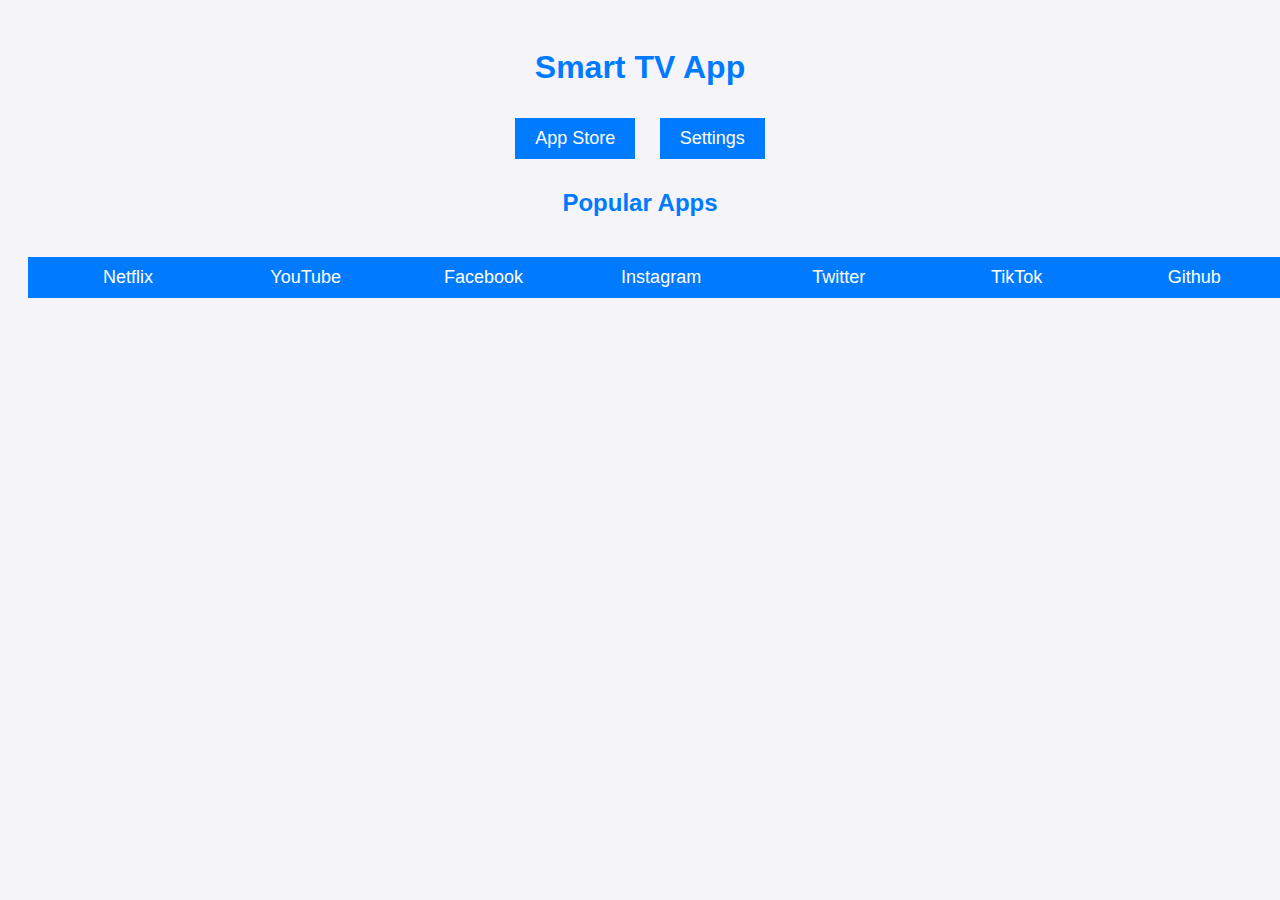
<file: index.html>
<!DOCTYPE html>
<html lang="en">
<head>
    <meta charset="UTF-8">
    <meta name="viewport" content="width=device-width, initial-scale=1.0">
    <title>Smart TV App</title>
    <link rel="stylesheet" href="style.css">
</head>
<body>
    <nav>
        <h1>Smart TV App</h1>
        <button class="nav-button" onclick="launchPage('appstore.html')">App Store</button>
        <button class="nav-button" onclick="launchPage('settings.html')">Settings</button>
    </nav>
    
    <section>
        <h2>Popular Apps</h2>
        <div class="app-grid">
            <button class="app-button" onclick="launchApp('https://www.netflix.com')">Netflix</button>
            <button class="app-button" onclick="launchApp('https://www.youtube.com')">YouTube</button>
            <button class="app-button" onclick="launchApp('https://www.facebook.com')">Facebook</button>
            <button class="app-button" onclick="launchApp('https://www.instagram.com')">Instagram</button>
            <button class="app-button" onclick="launchApp('https://www.twitter.com')">Twitter</button>
            <button class="app-button" onclick="launchApp('https://www.tiktok.com')">TikTok</button>
            <button class="app-button" onclick="launchApp('https://www.github.com')">Github</button>
        </div>
    </section>

    <script src="app.js"></script>
</body>
</html>
</file>
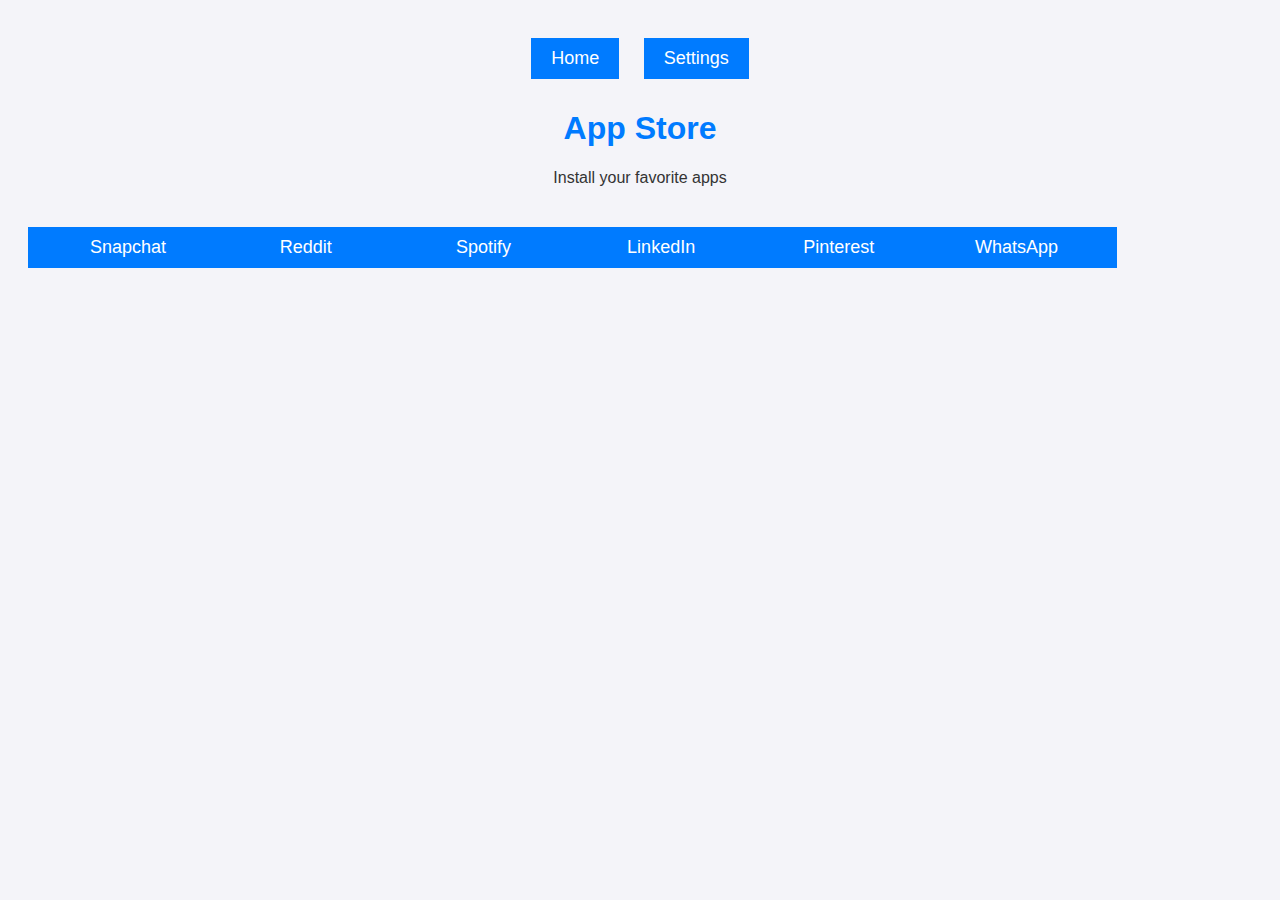
<file: appstore.html>
<!DOCTYPE html>
<html lang="en">
<head>
    <meta charset="UTF-8">
    <meta name="viewport" content="width=device-width, initial-scale=1.0">
    <title>App Store</title>
    <link rel="stylesheet" href="style.css">
</head>
<body>
    <nav>
        <button class="nav-button" onclick="launchPage('index.html')">Home</button>
        <button class="nav-button" onclick="launchPage('settings.html')">Settings</button>
    </nav>

    <h1>App Store</h1>
    <p>Install your favorite apps</p>
    <div class="app-grid">
        <button class="app-button" onclick="launchApp('https://www.snapchat.com')">Snapchat</button>
        <button class="app-button" onclick="launchApp('https://www.reddit.com')">Reddit</button>
        <button class="app-button" onclick="launchApp('https://www.spotify.com')">Spotify</button>
        <button class="app-button" onclick="launchApp('https://www.linkedin.com')">LinkedIn</button>
        <button class="app-button" onclick="launchApp('https://www.pinterest.com')">Pinterest</button>
        <button class="app-button" onclick="launchApp('https://www.whatsapp.com')">WhatsApp</button>
    </div>
</body>
</html>
</file>
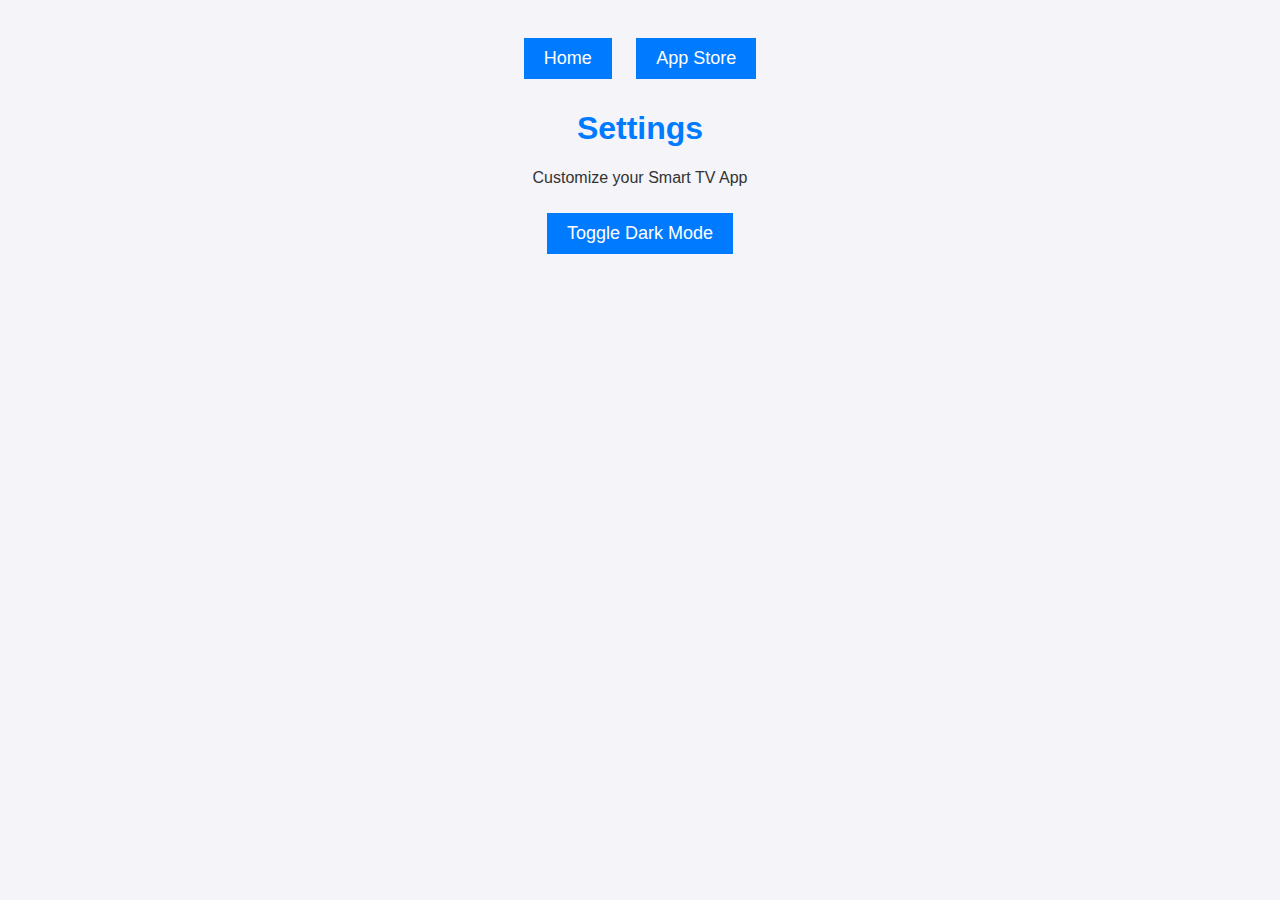
<file: settings.html>
<!DOCTYPE html>
<html lang="en">
<head>
    <meta charset="UTF-8">
    <meta name="viewport" content="width=device-width, initial-scale=1.0">
    <title>Settings</title>
    <link rel="stylesheet" href="style.css">
</head>
<body>
    <nav>
        <button class="nav-button" onclick="launchPage('index.html')">Home</button>
        <button class="nav-button" onclick="launchPage('appstore.html')">App Store</button>
    </nav>

    <h1>Settings</h1>
    <p>Customize your Smart TV App</p>
    <button onclick="toggleDarkMode()">Toggle Dark Mode</button>
</body>

<script>
    function toggleDarkMode() {
        document.body.classList.toggle('dark-mode');
    }
</script>
</html>
</file>
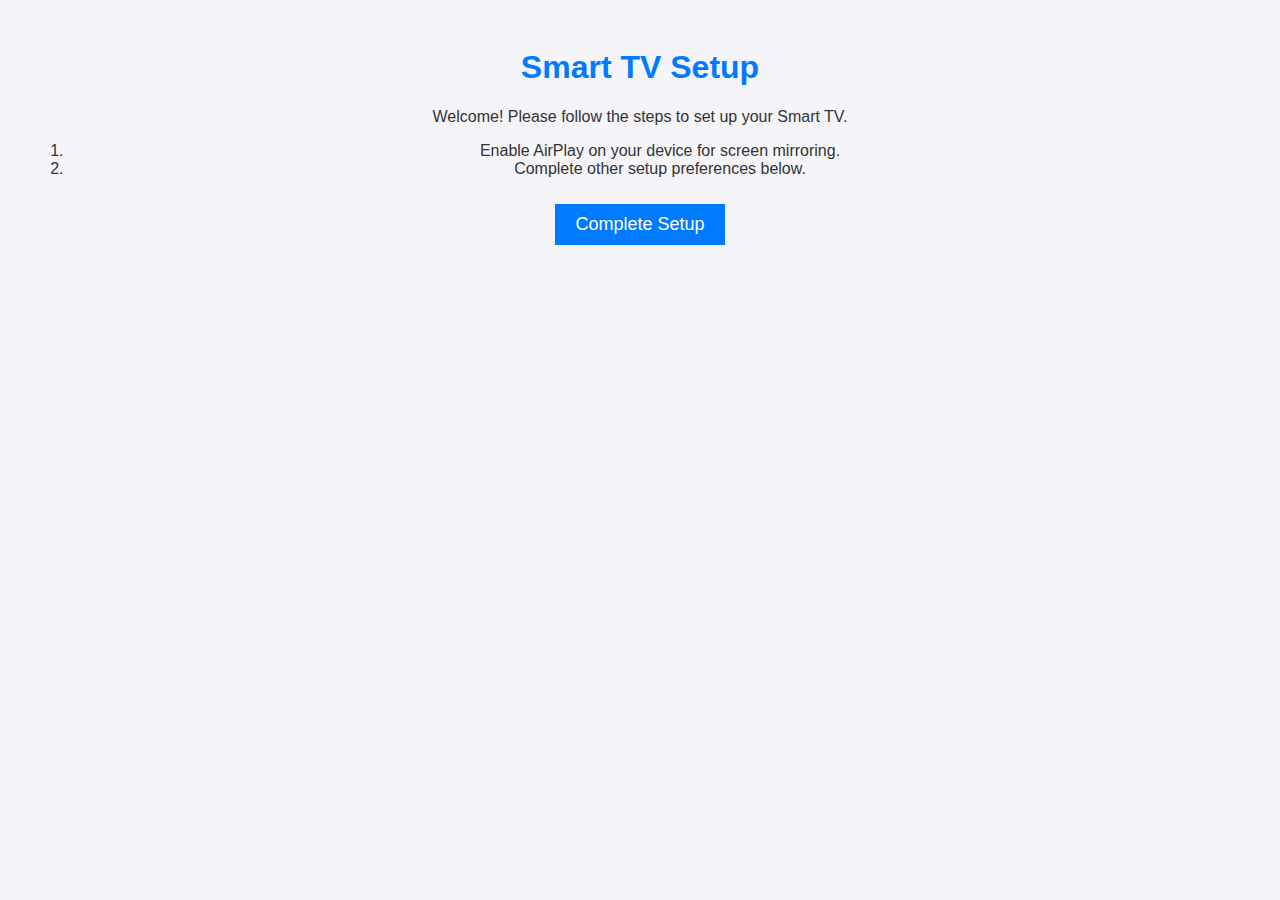
<file: setup.html>
<!DOCTYPE html>
<html lang="en">
<head>
    <meta charset="UTF-8">
    <meta name="viewport" content="width=device-width, initial-scale=1.0">
    <title>Smart TV Setup</title>
    <link rel="stylesheet" href="style.css">
</head>
<body>
    <div id="setup-screen">
        <h1>Smart TV Setup</h1>
        <p>Welcome! Please follow the steps to set up your Smart TV.</p>
        <ol>
            <li>Enable AirPlay on your device for screen mirroring.</li>
            <li>Complete other setup preferences below.</li>
        </ol>
        <button onclick="completeSetup()">Complete Setup</button>
    </div>

    <script src="setup.js"></script>
</body>
</html>
</file>
<file: style.css>
body {
    font-family: 'Arial', sans-serif;
    background-color: #f4f4f9;
    color: #333;
    text-align: center;
    padding: 20px;
}

h1, h2 {
    color: #007bff;
}

button {
    background-color: #007bff;
    color: white;
    border: none;
    padding: 10px 20px;
    font-size: 18px;
    margin: 10px;
    cursor: pointer;
}

button:hover {
    background-color: #0056b3;
}

.nav-button {
    display: inline-block;
    margin: 10px;
    padding: 10px 20px;
}

.app-button {
    display: block;
    margin: 20px auto;
    width: 200px;
}

.app-grid {
    display: grid;
    grid-template-columns: repeat(auto-fill, minmax(150px, 1fr));
    gap: 20px;
    margin-top: 20px;
}

.dark-mode {
    background-color: #333;
    color: #fff;
}

.dark-mode button {
    background-color: #555;
}

.dark-mode button:hover {
    background-color: #777;
}
</file>
